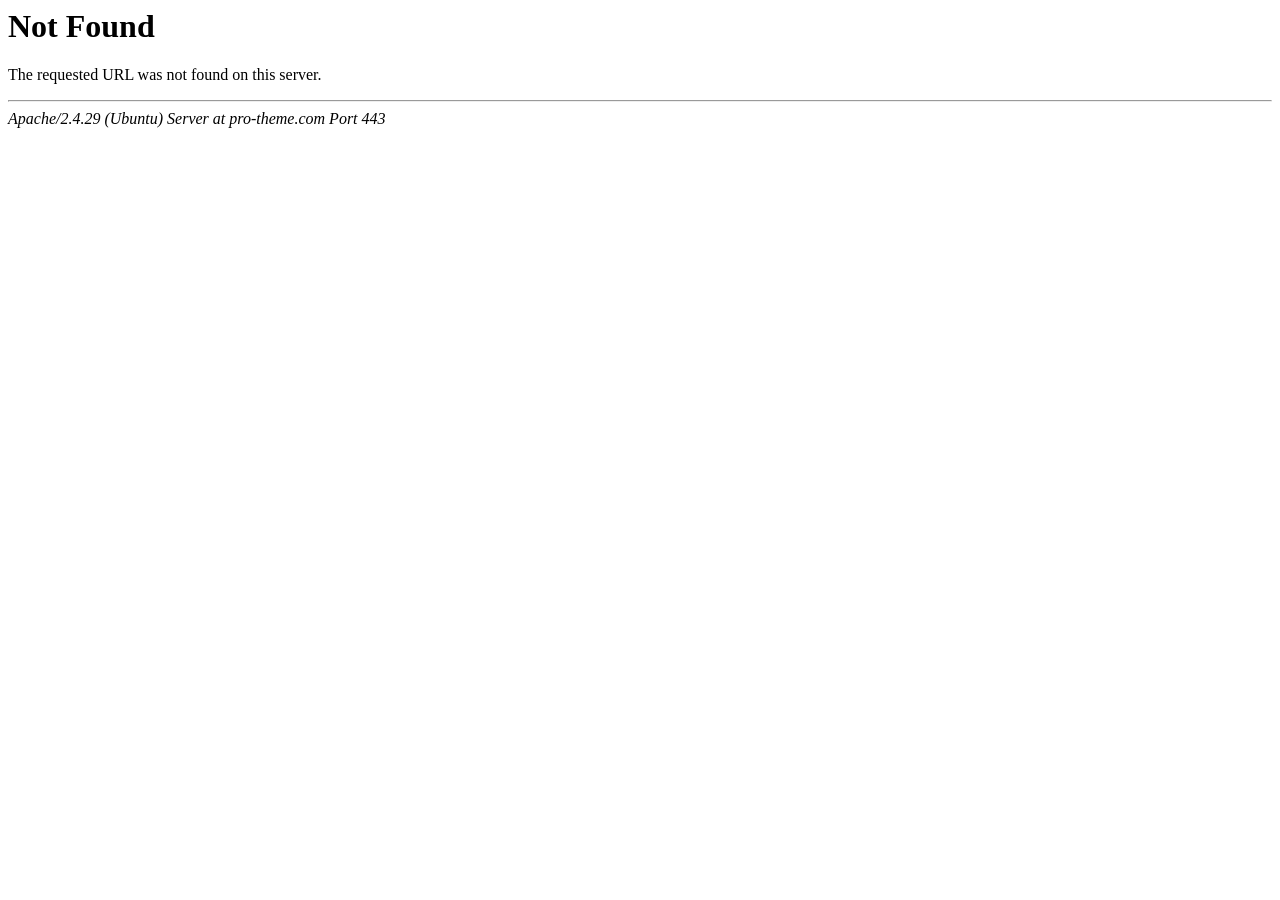
<file: static/assets/images/favicon.html>
<!DOCTYPE HTML PUBLIC "-//IETF//DTD HTML 2.0//EN">
<html><head>
<title>404 Not Found</title>
</head><body>
<h1>Not Found</h1>
<p>The requested URL was not found on this server.</p>
<hr>
<address>Apache/2.4.29 (Ubuntu) Server at pro-theme.com Port 443</address>
</body></html>
</file>
